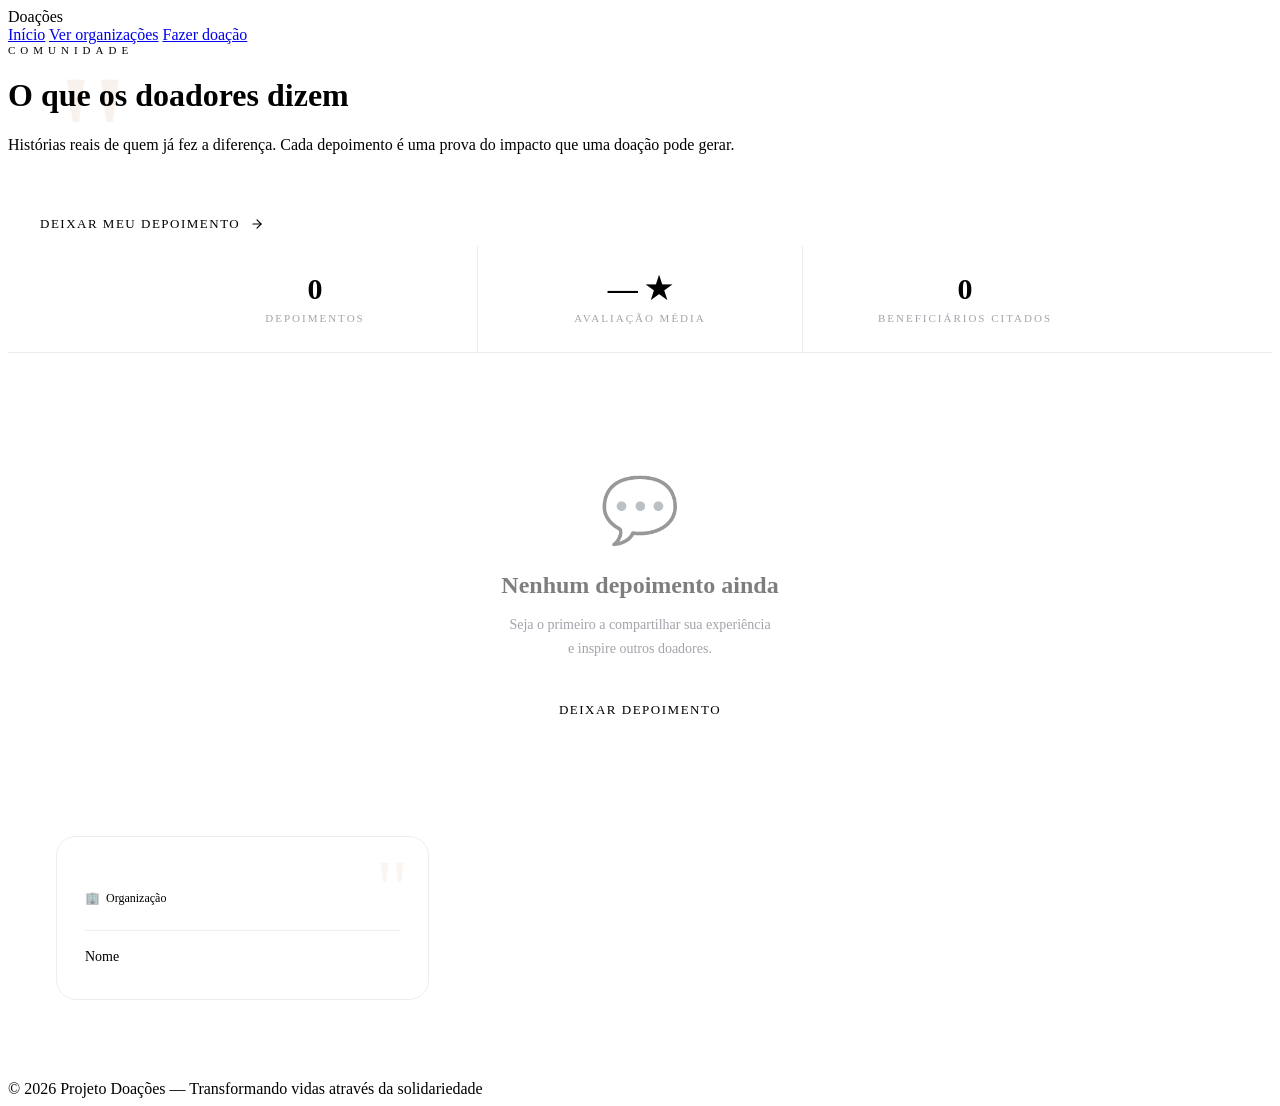
<file: ProjetoDoacoes/target/classes/templates/depoimentos.html>
<!DOCTYPE html>

<html lang="pt-BR" xmlns:th="http://www.thymeleaf.org">
<head>
    <meta charset="UTF-8">
    <meta name="viewport" content="width=device-width, initial-scale=1.0">
    <title>Depoimentos Projeto Doações</title>
    <link rel="stylesheet" th:href="@{/css/style.css}">
    <link rel="stylesheet" th:href="@{/css/beneficiarios.css}">
    <style>
        /* ── extras da página depoimentos ── */
        .header-quote-deco {
            font-family: 'Playfair Display', serif;
            font-size: 180px;
            color: rgba(200,118,58,0.1);
            line-height: 0.6;
            position: absolute;
            top: 40px; left: 48px;
            pointer-events: none;
        }
        .stats-strip {
            display: flex; justify-content: center;
            background: var(--soft);
            border-bottom: 1px solid rgba(26,26,46,0.08);
        }
        .strip-stat {
            text-align: center; padding: 28px 52px;
            border-right: 1px solid rgba(26,26,46,0.08);
            flex: 1; max-width: 220px;
        }
        .strip-stat:last-child { border-right: none; }
        .strip-num {
            font-family: 'Playfair Display', serif;
            font-size: 30px; font-weight: 700; color: var(--warm); line-height: 1;
        }
        .strip-label {
            font-size: 11px; letter-spacing: 2px; text-transform: uppercase;
            color: rgba(26,26,46,0.4); margin-top: 8px;
        }


    /* grid de cards */
    .dep-grid {
        display: grid;
        grid-template-columns: repeat(auto-fill, minmax(340px, 1fr));
        gap: 24px;
        padding: 40px 48px 80px;
        position: relative; z-index: 1;
    }
    .dep-card {
        background: var(--white);
        border-radius: 20px; padding: 32px 28px;
        border: 1.5px solid rgba(26,26,46,0.08);
        position: relative; overflow: hidden;
        transition: box-shadow 0.25s, transform 0.25s, border-color 0.25s;
        opacity: 0; animation: fadeUp 0.6s forwards;
    }
    .dep-card:hover {
        box-shadow: 0 16px 48px rgba(26,26,46,0.1);
        border-color: rgba(200,118,58,0.2);
        transform: translateY(-3px);
    }
    .dep-quote-bg {
        position: absolute; top: 12px; right: 20px;
        font-family: 'Playfair Display', serif;
        font-size: 80px; color: rgba(200,118,58,0.07); line-height: 1;
        pointer-events: none;
    }
    .dep-area-tag {
        display: inline-block; font-size: 10px; letter-spacing: 2.5px;
        text-transform: uppercase; padding: 4px 12px; border-radius: 100px;
        margin-bottom: 10px; font-weight: 500;
    }
    .tag-saude        { background: rgba(200,118,58,0.1); color: var(--warm); }
    .tag-educacao     { background: rgba(26,26,46,0.08);  color: var(--ink); }
    .tag-meioambiente { background: rgba(74,124,89,0.1);  color: var(--sage); }
    .tag-assistencia  { background: rgba(212,168,71,0.1); color: #A07828; }

    .dep-benef {
        font-size: 12px; color: var(--warm); font-weight: 500;
        margin-bottom: 14px; display: flex; align-items: center; gap: 6px;
    }
    .dep-mensagem {
        font-size: 15px; line-height: 1.8;
        color: rgba(26,26,46,0.72); font-weight: 300;
        font-style: italic; margin-bottom: 24px;
    }
    .dep-footer {
        display: flex; align-items: center; justify-content: space-between;
        padding-top: 18px; border-top: 1px solid rgba(26,26,46,0.07);
    }
    .dep-nome { font-size: 14px; font-weight: 500; color: var(--ink); }
    .dep-data { font-size: 11px; color: rgba(26,26,46,0.35); letter-spacing: 1px; margin-top: 2px; }
    .dep-stars { font-size: 14px; color: var(--gold); letter-spacing: 2px; }

    /* vazio */
    .empty-state { text-align: center; padding: 80px 24px; grid-column: 1/-1; }
    .empty-icon  { font-size: 64px; margin-bottom: 24px; opacity: 0.4; }
    .empty-title { font-family: 'Playfair Display', serif; font-size: 24px; font-weight: 700; color: var(--ink); opacity: 0.5; margin-bottom: 12px; }
    .empty-sub   { font-size: 14px; color: rgba(26,26,46,0.4); font-weight: 300; line-height: 1.7; margin-bottom: 28px; }

    .header-cta {
        display: inline-flex; align-items: center; gap: 10px;
        background: var(--warm); color: var(--cream);
        padding: 14px 32px; border-radius: 100px;
        font-size: 13px; font-weight: 500; letter-spacing: 1.5px; text-transform: uppercase;
        transition: all 0.25s; text-decoration: none;
        opacity: 0; animation: fadeUp 0.7s 0.55s forwards; position: relative; z-index: 1;
    }
    .header-cta:hover { background: var(--warm-light); transform: translateX(4px); }

    @keyframes fadeUp {
        from { opacity: 0; transform: translateY(20px); }
        to   { opacity: 1; transform: translateY(0); }
    }
    @media (max-width: 900px) {
        .dep-grid { padding: 32px 20px 60px; grid-template-columns: 1fr; }
        .stats-strip { flex-wrap: wrap; }
    }
</style>

<!-- // pagina responsável por mostrar os depoimentos dos doadores, com nome, data, mensagem e avaliação em estrelas.
Cada depoimento é vinculado a um beneficiário específico, mostrando o nome da organização beneficiada. Se não houver depoimentos,
exibe uma mensagem incentivando os usuários a compartilharem suas experiências. -->
</head>
<body>

<!-- ── NAVBAR ── -->

<nav class="navbar">
    <div class="nav-logo">Doações</div>
    <div class="nav-links">
        <a href="/"              class="nav-link">Início</a>
        <a href="/beneficiarios" class="nav-link">Ver organizações</a>
        <a href="/cadastro"      class="nav-cta">Fazer doação</a>
    </div>
</nav>

<!-- ── PAGE HEADER ── -->

<header class="page-header" style="position:relative;overflow:hidden;">
    <div class="header-quote-deco">"</div>
    <div class="page-eyebrow" style="font-size:11px;letter-spacing:5px;text-transform:uppercase;color:var(--gold);margin-bottom:20px;opacity:0;animation:fadeUp .7s .1s forwards;position:relative;z-index:1;">
        Comunidade
    </div>
    <h1 style="opacity:0;animation:fadeUp .7s .25s forwards;position:relative;z-index:1;">
        O que os <span>doadores</span> dizem
    </h1>
    <p style="opacity:0;animation:fadeUp .7s .4s forwards;position:relative;z-index:1;">
        Histórias reais de quem já fez a diferença. Cada depoimento é uma prova do impacto que uma doação pode gerar.
    </p>
    <a href="/usuario_depoimento" class="header-cta" style="margin-top:32px;">
        Deixar meu depoimento
        <svg width="14" height="14" viewBox="0 0 24 24" fill="none" stroke="currentColor" stroke-width="2" stroke-linecap="round" stroke-linejoin="round">
            <line x1="5" y1="12" x2="19" y2="12"/>
            <polyline points="12 5 19 12 12 19"/>
        </svg>
    </a>
</header>

<!-- ── STATS STRIP ── -->

<div class="stats-strip">
    <div class="strip-stat">
        <div class="strip-num" th:text="${total}">0</div>
        <div class="strip-label">Depoimentos</div>
    </div>
    <div class="strip-stat">
        <div class="strip-num" th:text="${mediaEstrelas} + ' ★'">— ★</div>
        <div class="strip-label">Avaliação média</div>
    </div>
    <div class="strip-stat">
        <div class="strip-num" th:text="${totalBeneficiarios}">0</div>
        <div class="strip-label">Beneficiários citados</div>
    </div>
</div>

<!-- ── GRID DE DEPOIMENTOS ── -->

<section class="dep-grid">


<!-- Vazio -->
<div th:if="${#lists.isEmpty(depoimentos)}" class="empty-state">
    <div class="empty-icon">💬</div>
    <div class="empty-title">Nenhum depoimento ainda</div>
    <p class="empty-sub">Seja o primeiro a compartilhar sua experiência<br>e inspire outros doadores.</p>
    <a href="/usuario_depoimento" class="header-cta" style="margin-top:0;">Deixar depoimento</a>
</div>

<!-- Cards -->
<div th:each="dep, iterStat : ${depoimentos}"
    class="dep-card"
     th:style="'animation-delay:' + ${iterStat.index * 70} + 'ms'">

    <div class="dep-quote-bg">"</div>

    <!-- Tag da área do beneficiário -->
    <div class="dep-area-tag"
        th:classappend="'tag-' + ${dep.beneficiario.area?.toLowerCase()}"
        th:text="${dep.beneficiario.area}">
    </div>

    <!-- Nome do beneficiário (FK visível) -->
    <div class="dep-benef">
        🏢 <span th:text="${dep.beneficiario.nome}">Organização</span>
    </div>

    <!-- Mensagem -->
    <p class="dep-mensagem" th:text="'&quot;' + ${dep.mensagem} + '&quot;'"></p>

    <!-- Rodapé: autor + estrelas -->
    <div class="dep-footer">
        <div>
            <div class="dep-nome" th:text="${dep.nomeDoador}">Nome</div>
            <div class="dep-data"
                th:text="${#temporals.format(dep.data, 'dd/MM/yyyy')}">
            </div>
        </div>
        <div class="dep-stars"
            th:text="${'★'.repeat(dep.estrelas ?: 5)}">
        </div>
    </div>

</div>


</section>

<!-- ── FOOTER ── -->

<footer class="footer">
    © 2026 Projeto Doações — Transformando vidas através da solidariedade
</footer>

</body>
</html>
</file>
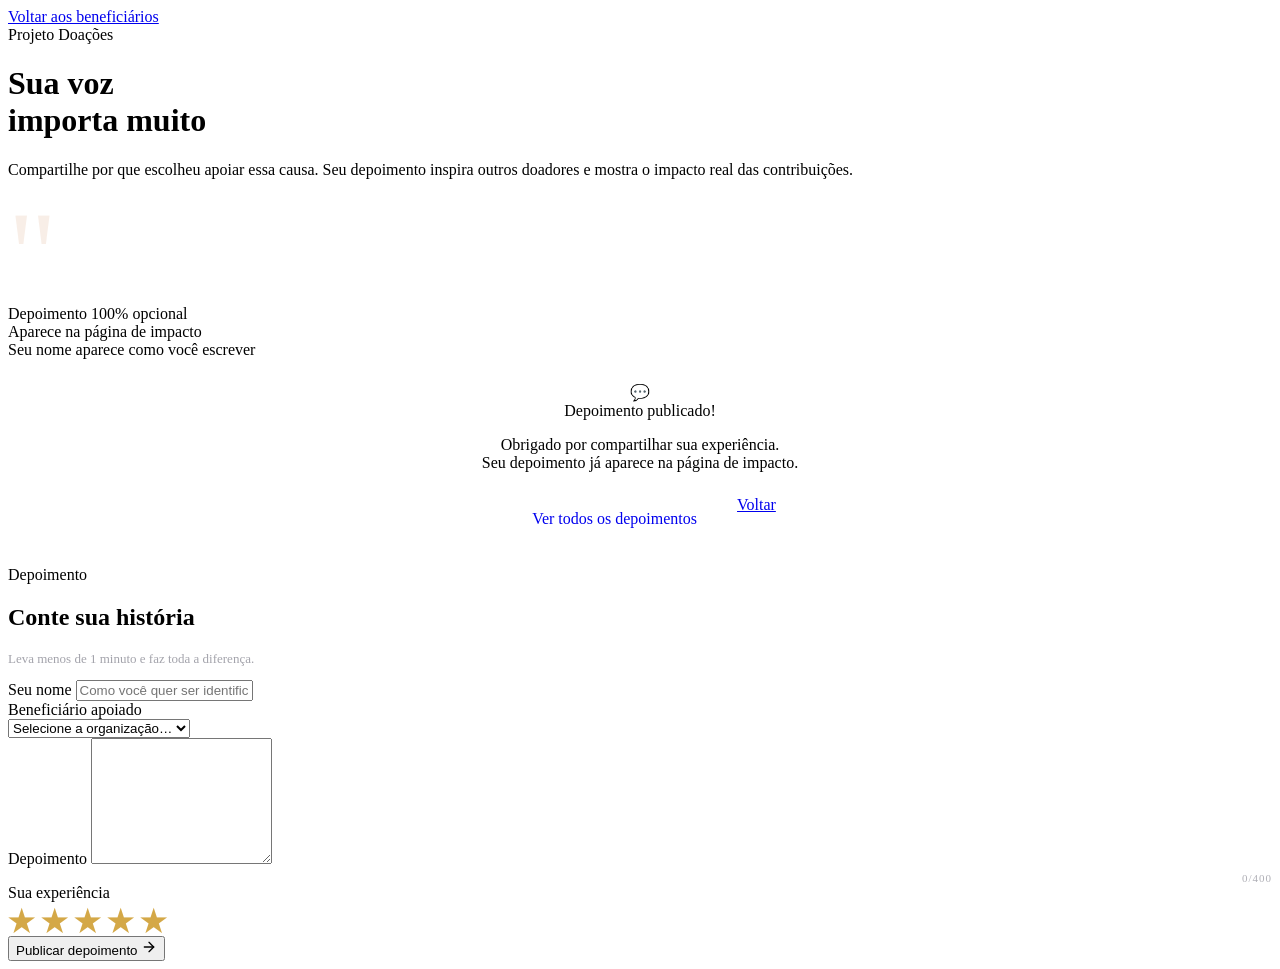
<file: ProjetoDoacoes/target/classes/templates/usuario_depoimento.html>
<!DOCTYPE html>

<html lang="pt-BR" xmlns:th="http://www.thymeleaf.org">
<head>
    <meta charset="UTF-8">
    <meta name="viewport" content="width=device-width, initial-scale=1.0">
    <title>Deixar Depoimento Projeto Doações</title>
    <link rel="stylesheet" th:href="@{/css/style.css}">
    <link rel="stylesheet" th:href="@{/css/cadastro.css}">
    <style>
        .quote-deco {
            font-family: 'Playfair Display', serif;
            font-size: 120px;
            color: rgba(200,118,58,0.12);
            line-height: 1;
            margin-bottom: -10px;
        }
        .stars-row { display: flex; gap: 6px; margin-top: 4px; }
        .star {
            font-size: 30px; cursor: pointer;
            color: rgba(26,26,46,0.15);
            transition: color 0.15s, transform 0.15s;
            line-height: 1;
        }
        .star:hover, .star.ativa { color: #D4A847; transform: scale(1.15); }
        .char-count { font-size: 11px; color: rgba(26,26,46,0.35); letter-spacing: 1px; text-align: right; margin-top: 4px; }
        textarea { resize: vertical; min-height: 120px; line-height: 1.7; }
    </style>
</head>
<body>
<div class="page">

<!-- // pagina responsiva de depoimento do usuario, com um painel esquerdo explicativo e um formulário à direita.
Após o envio, exibe uma mensagem de sucesso e opções para ver outros depoimentos ou voltar aos beneficiários. O formulário
inclui campos para nome, seleção do beneficiário, texto do depoimento e avaliação por estrelas. -->
<!-- ── PAINEL ESQUERDO ── -->
<div class="side-panel">
    <a href="/beneficiarios" class="back-link"> Voltar aos beneficiários</a>
    <div class="side-content">
        <div class="side-eyebrow">Projeto Doações</div>
        <h1 class="side-title">Sua <span>voz</span><br>importa muito</h1>
        <p class="side-body">
            Compartilhe por que escolheu apoiar essa causa.
            Seu depoimento inspira outros doadores e mostra
            o impacto real das contribuições.
        </p>
        <div class="quote-deco">"</div>
    </div>
    <div class="trust-items">
        <div class="trust-item"><div class="trust-dot"></div> Depoimento 100% opcional</div>
        <div class="trust-item"><div class="trust-dot"></div> Aparece na página de impacto</div>
        <div class="trust-item"><div class="trust-dot"></div> Seu nome aparece como você escrever</div>
    </div>
</div>

<!-- ── PAINEL DO FORMULÁRIO ── -->
<div class="form-panel">
    <div class="form-card">

        <!-- SUCESSO -->
        <div th:if="${sucesso}" style="text-align:center; padding:24px 0;">
            <div class="success-icon">💬</div>
            <div class="success-title">Depoimento publicado!</div>
            <p class="success-sub">
                Obrigado por compartilhar sua experiência.<br>
                Seu depoimento já aparece na página de impacto.
            </p>
            <div style="display:flex;gap:12px;justify-content:center;flex-wrap:wrap;margin-top:24px;">
                <a href="/depoimentos" class="submit-btn" style="width:auto;padding:14px 28px;text-decoration:none;">
                    Ver todos os depoimentos
                </a>
                <a href="/beneficiarios" class="back-btn">Voltar</a>
            </div>
        </div>

        <!-- FORMULÁRIO -->
        <div th:if="${!sucesso}">
            <div class="form-header">
                <div class="form-step">Depoimento</div>
                <h2 class="form-title">Conte sua história</h2>
                <p style="font-size:13px;color:rgba(26,26,46,0.4);margin-top:4px;font-weight:300;">
                    Leva menos de 1 minuto e faz toda a diferença.
                </p>
            </div>

            <form method="post" th:action="@{/usuario_depoimento}">
                <div class="field-group">

                    <div class="field">
                        <label for="nomeDoador">Seu nome</label>
                        <input type="text" id="nomeDoador" name="nomeDoador"
                            placeholder="Como você quer ser identificado?"
                            maxlength="100" required>
                    </div>

                    <div class="field">
                        <label for="beneficiarioId">Beneficiário apoiado</label>
                        <div class="select-wrap">
                            <select id="beneficiarioId" name="beneficiarioId" required>
                                <option value="" disabled selected>Selecione a organização…</option>
                                <option th:each="b : ${beneficiarios}"
                                        th:value="${b.id}"
                                        th:text="${b.nome}">
                                </option>
                            </select>
                        </div>
                    </div>

                    <div class="field">
                        <label for="mensagem">Depoimento</label>
                        <textarea id="mensagem" name="mensagem"
                                placeholder="Por que você escolheu apoiar essa causa? O que te motivou?"
                                maxlength="400" required
                                oninput="document.getElementById('charNum').textContent=this.value.length">
                        </textarea>
                        <div class="char-count"><span id="charNum">0</span>/400</div>
                    </div>

                    <div class="field">
                        <label>Sua experiência</label>
                        <div class="stars-row">
                            <span class="star" data-val="1" onclick="setStar(1)">★</span>
                            <span class="star" data-val="2" onclick="setStar(2)">★</span>
                            <span class="star" data-val="3" onclick="setStar(3)">★</span>
                            <span class="star" data-val="4" onclick="setStar(4)">★</span>
                            <span class="star" data-val="5" onclick="setStar(5)">★</span>
                        </div>
                        <input type="hidden" id="estrelas" name="estrelas" value="5">
                    </div>

                </div>

                <button type="submit" class="submit-btn">
                    Publicar depoimento
                    <svg width="16" height="16" viewBox="0 0 24 24" fill="none"
                        stroke="currentColor" stroke-width="2" stroke-linecap="round" stroke-linejoin="round">
                        <line x1="5" y1="12" x2="19" y2="12"/>
                        <polyline points="12 5 19 12 12 19"/>
                    </svg>
                </button>
            </form>
        </div>

    </div>
</div>


</div>

<script>
    function setStar(val) {
        document.getElementById('estrelas').value = val;
        document.querySelectorAll('.star').forEach(s => {
            s.classList.toggle('ativa', parseInt(s.dataset.val) <= val);
        });
    }
    setStar(5); // inicia com 5 estrelas
</script>

</body>
</html>
</file>
